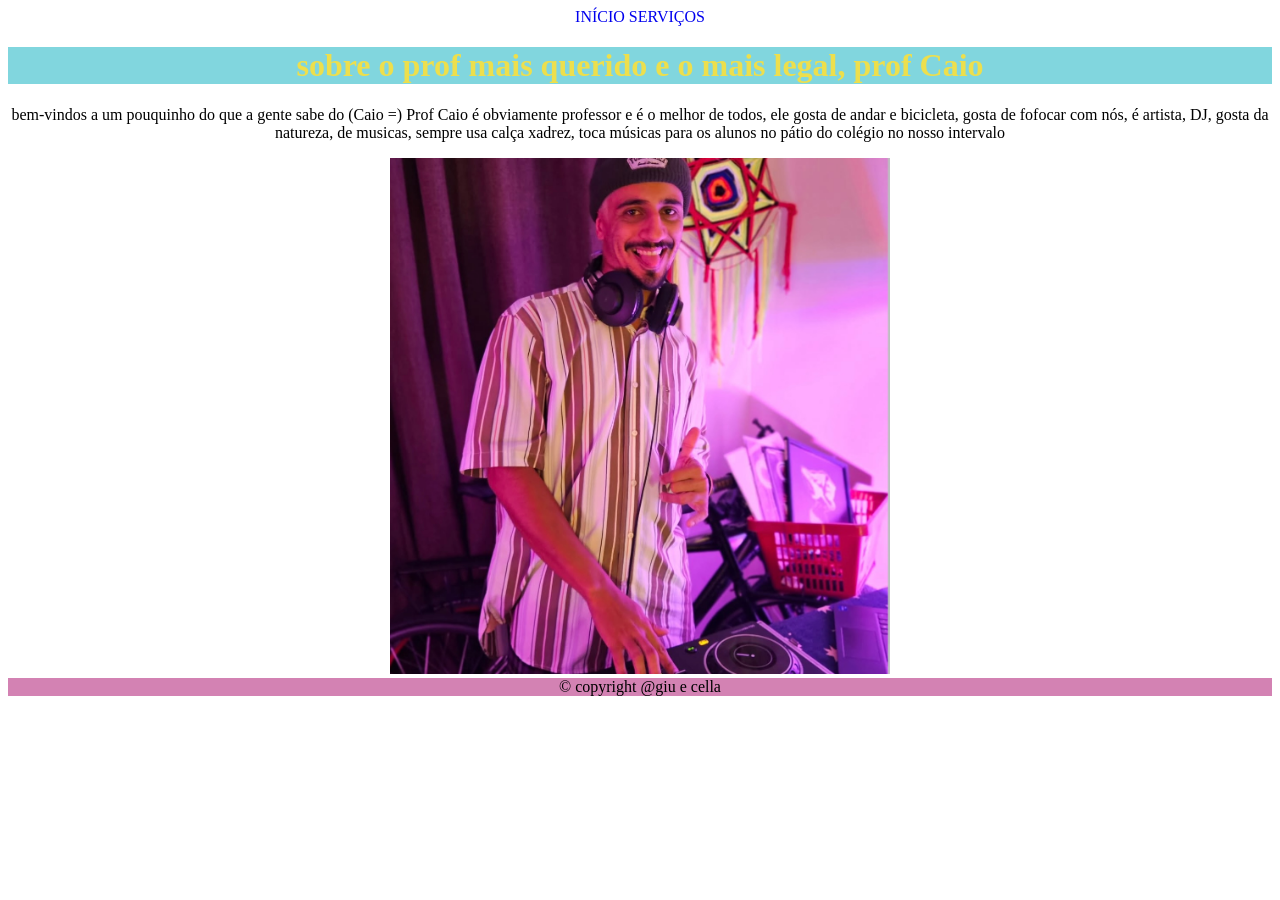
<file: index.html>
<!DOCTYPE html>
<html lang="en">
<head>
    <meta charset="UTF-8">
    <meta name="viewport" content="width=device-width, initial-scale=1.0">
    <title>UM PROFESSOR QUERIDO</title>
    <link rel="stylesheet" href="style.css">
</head>
<body>
    <div class="menu"> 
        <a href="index.html">INÍCIO</a>
        <a href="servicos.html">SERVIÇOS</a>
    </div>
    <h1>sobre o prof mais querido e o mais legal, prof Caio</h1>
   
    <p>bem-vindos a um pouquinho do que a gente sabe do (Caio =) 
        Prof Caio é obviamente professor e é o melhor de todos, ele gosta de andar e bicicleta, gosta de fofocar com nós, é artista, DJ, gosta da natureza, de musicas, sempre usa calça xadrez, toca músicas para os alunos no pátio do colégio no nosso intervalo</p>
    <img src="img.Caio.jpeg" alt="">
    <footer>
        	&#169; copyright @giu e cella
    </footer>
</body>
</html>
</file>
<file: style.css>
h1{
    color: rgba(249, 224, 59, 0.896);
    background-color: rgba(65, 194, 205, 0.661);
}
body{
    background-image: url("https://media1.giphy.com/media/v1.Y2lkPTc5MGI3NjExN25zYTc4N3F1ZGR3aWxvZ3kxNnB2MTc2YWhiaHJxbHl3NnJmc2F0eCZlcD12MV9pbnRlcm5hbF9naWZfYnlfaWQmY3Q9Zw/A0Zt7yuDULiy4ofmVD/giphy.gif");
    /*background-color: rgb(165, 125, 218);*/
    text-align:center;
    background-size: 140PX 140PX;
}

img{
    width: 500px;
}
a{
    text-decoration: none;
}
footer{
    background-color: rgba(170, 10, 106, 0.511);
}
</file>
